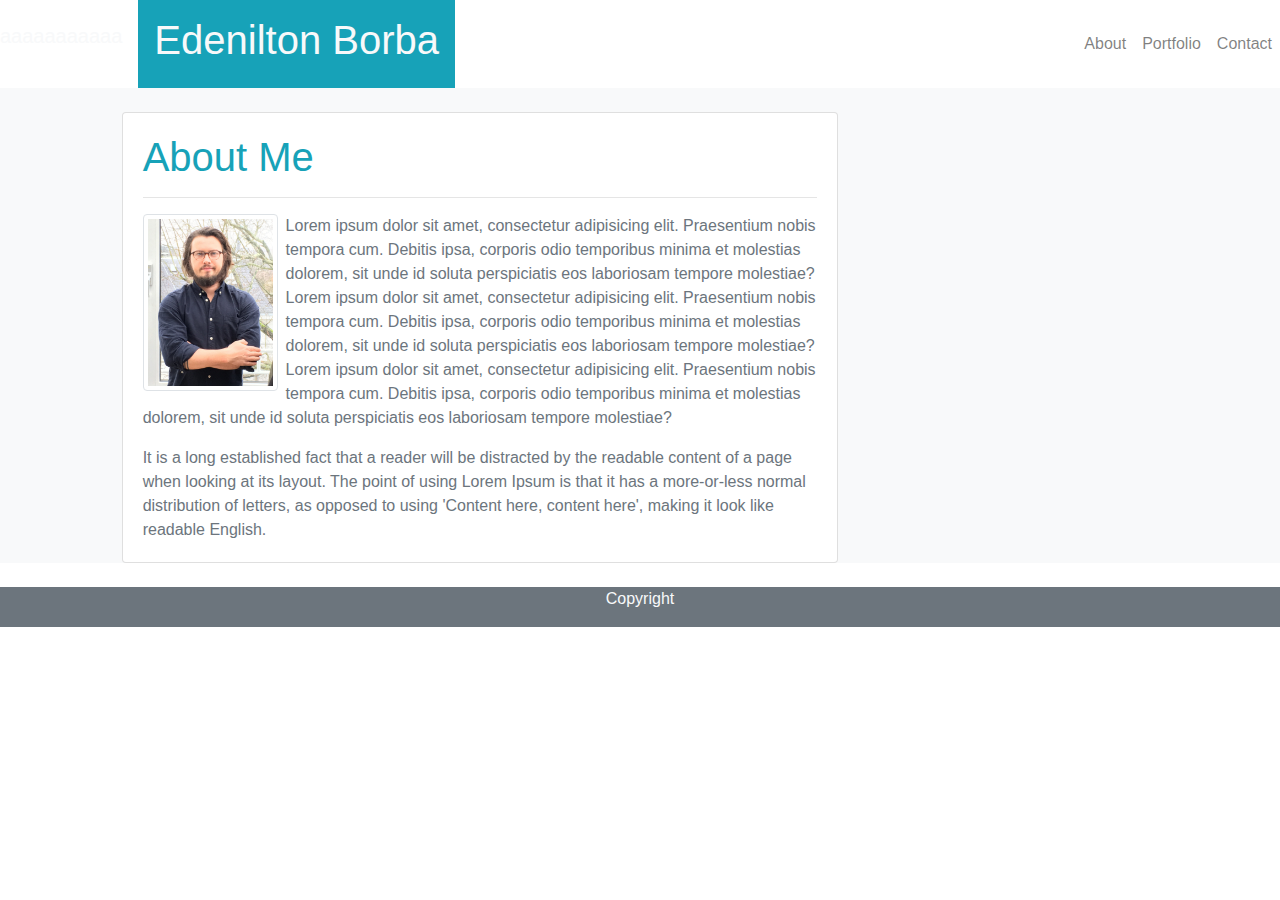
<file: index.html>
<!DOCTYPE html>
<html lang="en-us">

<head>

  <meta charset="UTF-8">
  <meta name="viewport" content="width=device-width, initial-scale=1.0">
  <meta http-equiv="X-UA-Compatible" content="ie=edge">
  <link rel="stylesheet" href="https://stackpath.bootstrapcdn.com/bootstrap/4.3.1/css/bootstrap.min.css" integrity="sha384-ggOyR0iXCbMQv3Xipma34MD+dH/1fQ784/j6cY/iJTQUOhcWr7x9JvoRxT2MZw1T" crossorigin="anonymous">
  <title>Bootstrap Portfolio</title>

</head>

<body>

    <nav>
        <nav class="navbar navbar-expand-lg navbar-light bg-white m-0 p-0">
            <p class="navbar-brand text-light">aaaaaaaaaaa</p>
            <a class="navbar-brand text-light bg-info p-3 m-0 " href="#"><h1>Edenilton Borba</h1></a>
                        
            <div class="collapse navbar-collapse nav justify-content-end" id="navbarNavAltMarkup">
                <div class="navbar-nav">
                            
                    <a class="nav-item nav-link" href="index.html">About</a>
                    <a class="nav-item nav-link" href="portfolio.html">Portfolio</a>
                    <a class="nav-item nav-link" href="contact.html">Contact</a>
                </div>
            </div>
        </nav>  
    </nav>

    <div class="container bg-light col-md-12">

        <br>

        <div class="row">

            <div class="col-md-1"></div>
            <div class="col-md-7">
                <div class="card">
                    <div class="card-body">
                        <h1 class="card-title text-info">About Me</h1>
                           
                            <hr>

                        <img src="assets/images/Foto Perfil.jpg" alt="me" class="img-thumbnail float-left mr-2" style="width: 20%" >
                            <p class="card-text text-secondary" >Lorem ipsum dolor sit amet, consectetur adipisicing elit. Praesentium nobis tempora cum. Debitis ipsa, corporis odio temporibus minima et molestias dolorem, sit unde id soluta perspiciatis eos laboriosam tempore molestiae? Lorem ipsum dolor sit amet, consectetur adipisicing elit. Praesentium nobis tempora cum. Debitis ipsa, corporis odio temporibus minima et molestias dolorem, sit unde id soluta perspiciatis eos laboriosam tempore molestiae? Lorem ipsum dolor sit amet, consectetur adipisicing elit. Praesentium nobis tempora cum. Debitis ipsa, corporis odio temporibus minima et molestias dolorem, sit unde id soluta perspiciatis eos laboriosam tempore molestiae? </p>
                            <p class="card-text text-secondary" > It is a long established fact that a reader will be distracted by the readable content of a page when looking at its layout. The point of using Lorem Ipsum is that it has a more-or-less normal distribution of letters, as opposed to using 'Content here, content here', making it look like readable English.</p>
                    </div>
                </div>
            </div>
        </div>

    </div>

       <br>

    <footer class="footer bg-secondary">
        <div class="container"></div>
        <span class="text-muted d-flex justify-content-center"><p class="text-light">Copyright</p></span>
    </footer>
    

</body>

</html>
</file>
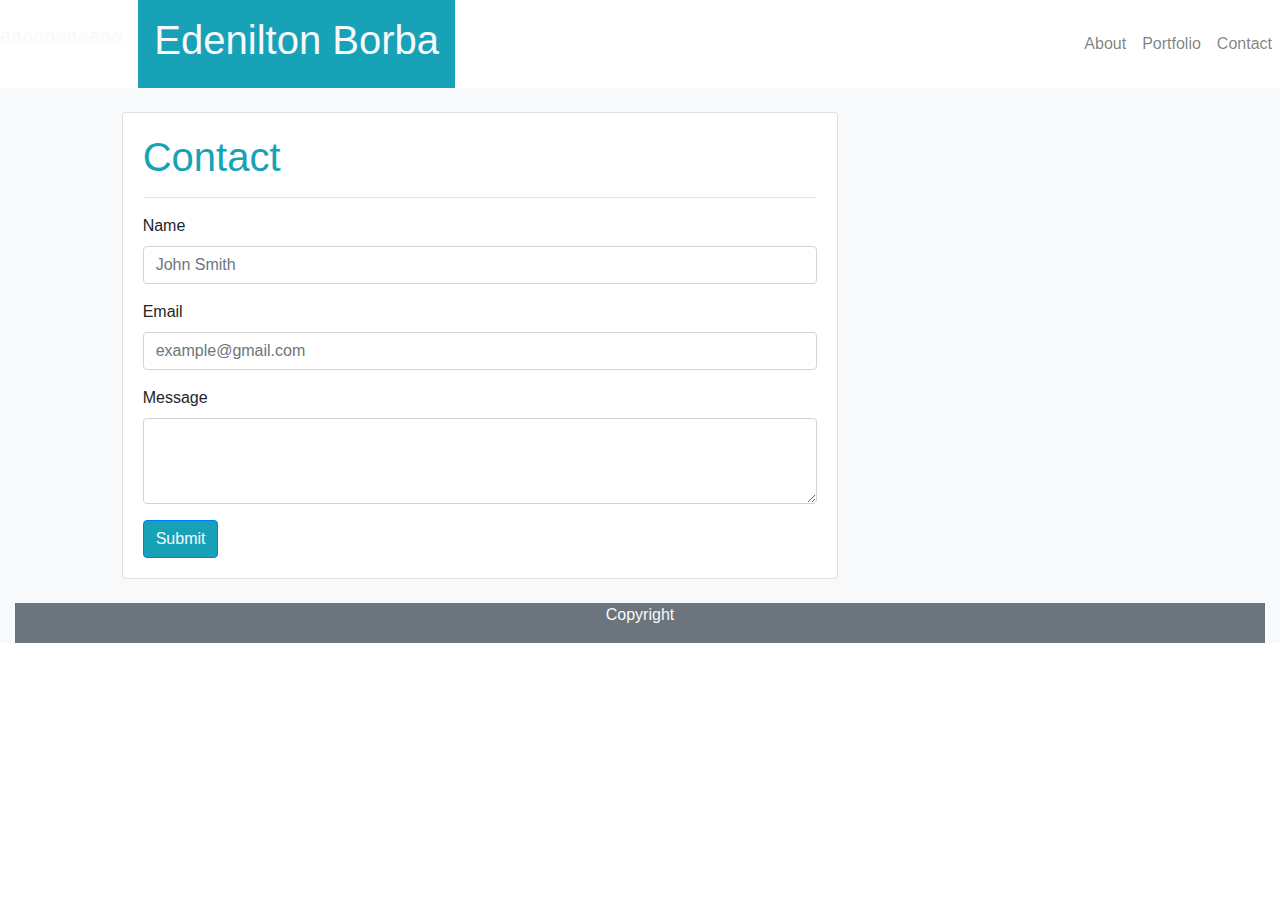
<file: contact.html>
<!DOCTYPE html>
<html lang="en-us">

<head>

  <meta charset="UTF-8">
  <meta name="viewport" content="width=device-width, initial-scale=1.0">
  <meta http-equiv="X-UA-Compatible" content="ie=edge">
  <link rel="stylesheet" href="https://stackpath.bootstrapcdn.com/bootstrap/4.3.1/css/bootstrap.min.css" integrity="sha384-ggOyR0iXCbMQv3Xipma34MD+dH/1fQ784/j6cY/iJTQUOhcWr7x9JvoRxT2MZw1T" crossorigin="anonymous">
  <title>Bootstrap Portfolio</title>

</head>

<body>

    <nav>
        <nav class="navbar navbar-expand-lg navbar-light bg-white m-0 p-0">
            <p class="navbar-brand text-light">aaaaaaaaaaa</p>
            <a class="navbar-brand text-light bg-info p-3 m-0 " href="#"><h1>Edenilton Borba</h1></a>
                        
            <div class="collapse navbar-collapse nav justify-content-end" id="navbarNavAltMarkup">
                <div class="navbar-nav">
                            
                    <a class="nav-item nav-link" href="index.html">About</a>
                    <a class="nav-item nav-link" href="portfolio.html">Portfolio</a>
                    <a class="nav-item nav-link" href="contact.html">Contact</a>
                </div>
            </div>
        </nav>  
    </nav>

    <div class="container bg-light col-md-12">

        <br>

        <div class="row">

            <div class="col-md-1"></div>
            <div class="col-md-7">
            <div class="card">
                <div class="card-body">
                <h1 class="card-title text-info">Contact</h1>
                <hr>
            
                <form>
                        <div class="form-group">

                          <label for="exampleInputEmail1">Name</label>
                          <input type="email" class="form-control" id="exampleInputEmail1" aria-describedby="emailHelp" placeholder="John Smith">
                          
                        </div>

                        <div class="form-group">
                          <label for="exampleInputPassword1">Email</label>
                          <input type="password" class="form-control" id="exampleInputPassword1" placeholder="example@gmail.com">
                        </div>

                        <div class="form-group">
                            <label for="exampleInputEmail1">Message</label>
                            <textarea class="form-control" id="exampleFormControlTextarea1" rows="3"></textarea>      
                        </div>
                        
                        <div class="form-group form-check">
                        </div>
                            <button type="submit" class="btn btn-primary text-light bg-info">Submit</button>
                          
                </form>
                </div>
            </div>
            </div>
            
        </div>
                 

       <br>

    <footer class="footer bg-secondary">
        <div class="container"></div>
        <span class="text-muted d-flex justify-content-center"><p class="text-light">Copyright</p></span>
    </footer>
    

</body>

</html>
</file>
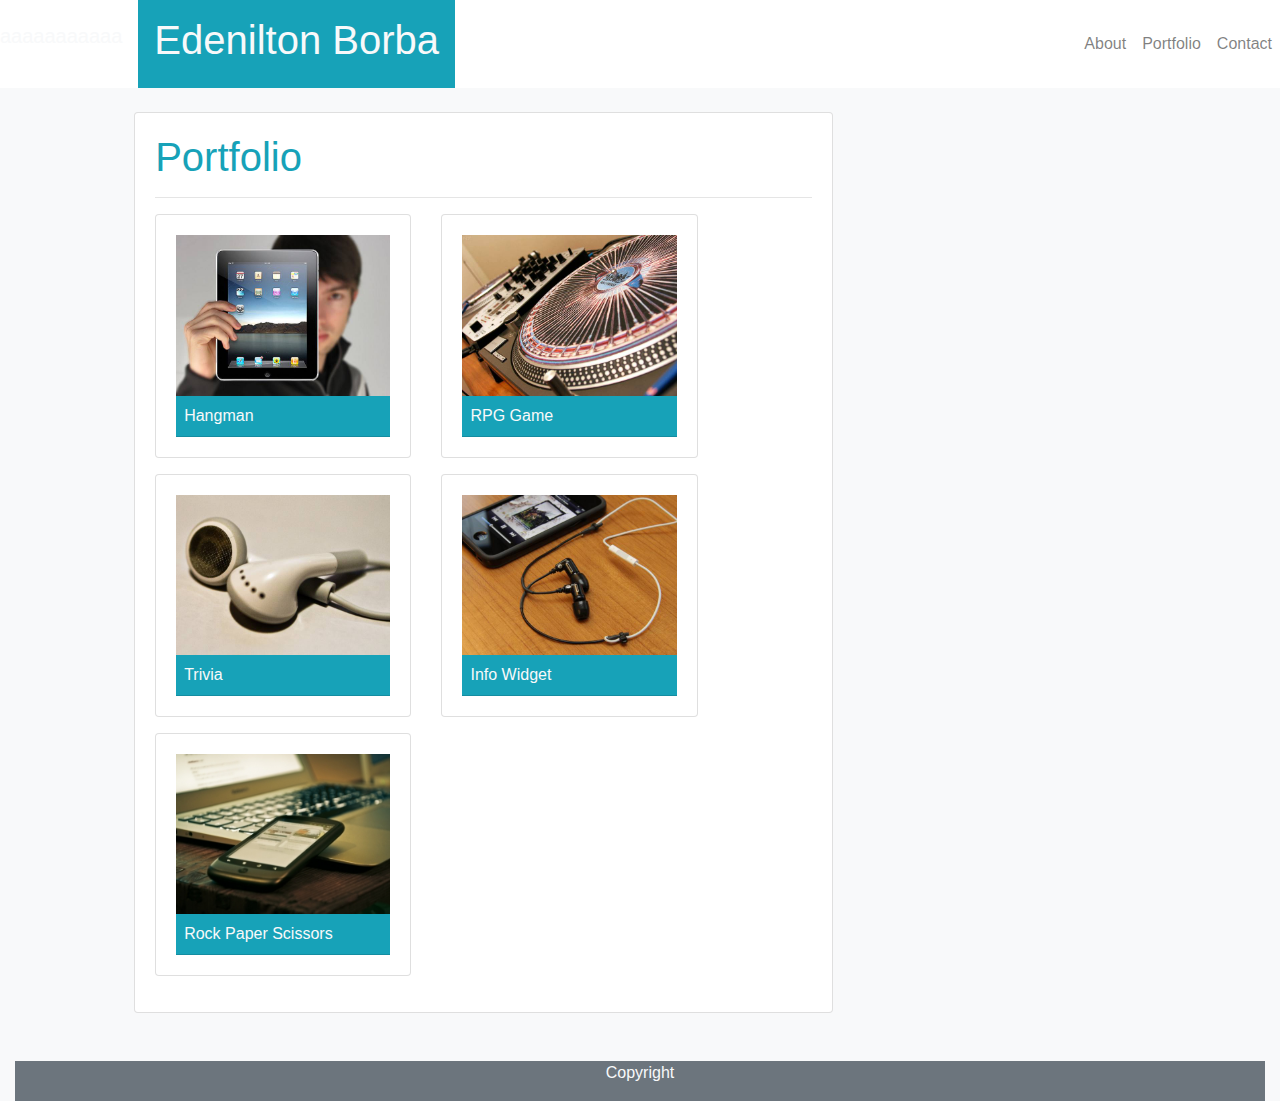
<file: portfolio.html>
<!DOCTYPE html>
<html lang="en-us">

<head>

  <meta charset="UTF-8">
  <meta name="viewport" content="width=device-width, initial-scale=1.0">
  <meta http-equiv="X-UA-Compatible" content="ie=edge">
  <link rel="stylesheet" href="https://stackpath.bootstrapcdn.com/bootstrap/4.3.1/css/bootstrap.min.css" integrity="sha384-ggOyR0iXCbMQv3Xipma34MD+dH/1fQ784/j6cY/iJTQUOhcWr7x9JvoRxT2MZw1T" crossorigin="anonymous">
  <title>Bootstrap Portfolio</title>

</head>

<body>

    <nav>
        <nav class="navbar navbar-expand-lg navbar-light bg-white m-0 p-0">
            <p class="navbar-brand text-light">aaaaaaaaaaa</p>
            <a class="navbar-brand text-light bg-info p-3 m-0 " href="#"><h1>Edenilton Borba</h1></a>
                        
            <div class="collapse navbar-collapse nav justify-content-end" id="navbarNavAltMarkup">
                <div class="navbar-nav">
                            
                    <a class="nav-item nav-link" href="index.html">About</a>
                    <a class="nav-item nav-link" href="portfolio.html">Portfolio</a>
                    <a class="nav-item nav-link" href="contact.html">Contact</a>
                </div>
            </div>
        </nav>  
    </nav>

    <div class="container bg-light col-md-12">

        <div class="container bg-light col-md-12">

            <br>   

            <div class="row">  

                    <div class="col-md-1"></div>
                <div class="col-md-7">
                <div class="card">
                    <div class="card-body">
                    <h1 class="card-title text-info">Portfolio</h1>
                    <hr>
            
            <div class="row ">
        
                    <div class="col-md-5">
                        <div class="card text-secondary mb-3">
                            
                            <div class="card-body">
                              
                              <img src="assets/images/Hangman.jpg" alt="hangman" class="img-fluid">
                              <div class="card-header text-light bg-info p-2">Hangman</div> 
                            </div>
                        </div>
                    </div>

                          
                    <div class="col-md-5">
                        <div class="card text-secondary mb-3">
                            
                                <div class="card-body">
                                  
                                  <img src="assets/images/RPG Game.jpg"alt="rpg" class="img-fluid">
                                  <div class="card-header text-light bg-info p-2">RPG Game</div>
                                </div>
                            </div>
                    </div>

            </div>

            <div class="row">
                    <div class="col-md-5">
                        <div class="card text-secondary mb-3">
                            
                            <div class="card-body">
                              
                              <img src="assets/images/Trivia game.jpg"alt="rpg" class="img-fluid">
                              <div class="card-header text-light bg-info p-2">Trivia</div>
                            </div>
                        </div>
                    </div>

                          
                    <div class="col-md-5">
                        <div class="card text-secondary mb-3">
                            
                                <div class="card-body">
                                  
                                  <img src="assets/images/Rutgers.jpg"alt="rpg" class="img-fluid">
                                  <div class="card-header text-light bg-info p-2">Info Widget</div>
                                </div>
                            </div>
                    </div>

            </div>

            <div class="row">
                    <div class="col-md-5">
                        <div class="card text-secondary mb-3">
                            
                            <div class="card-body">
                              
                              <img src="assets/images/Rock paper sci.jpeg"alt="rpg" class="img-fluid">
                              <div class="card-header text-light bg-info p-2">Rock Paper Scissors</div>
                            </div>
                        </div>
                    </div>

                          
                    <div class="col-md-5">
                        
                    </div>
        

            </div>
        
                    </div>
                </div>
            </div>
        </div>  
            

             <br>
             
            
            
    </div>
             

  

       <br>

    <footer class="footer bg-secondary">
        <div class="container"></div>
        <span class="text-muted d-flex justify-content-center"><p class="text-light">Copyright</p></span>
    </footer>
    

</body>

</html>
</file>
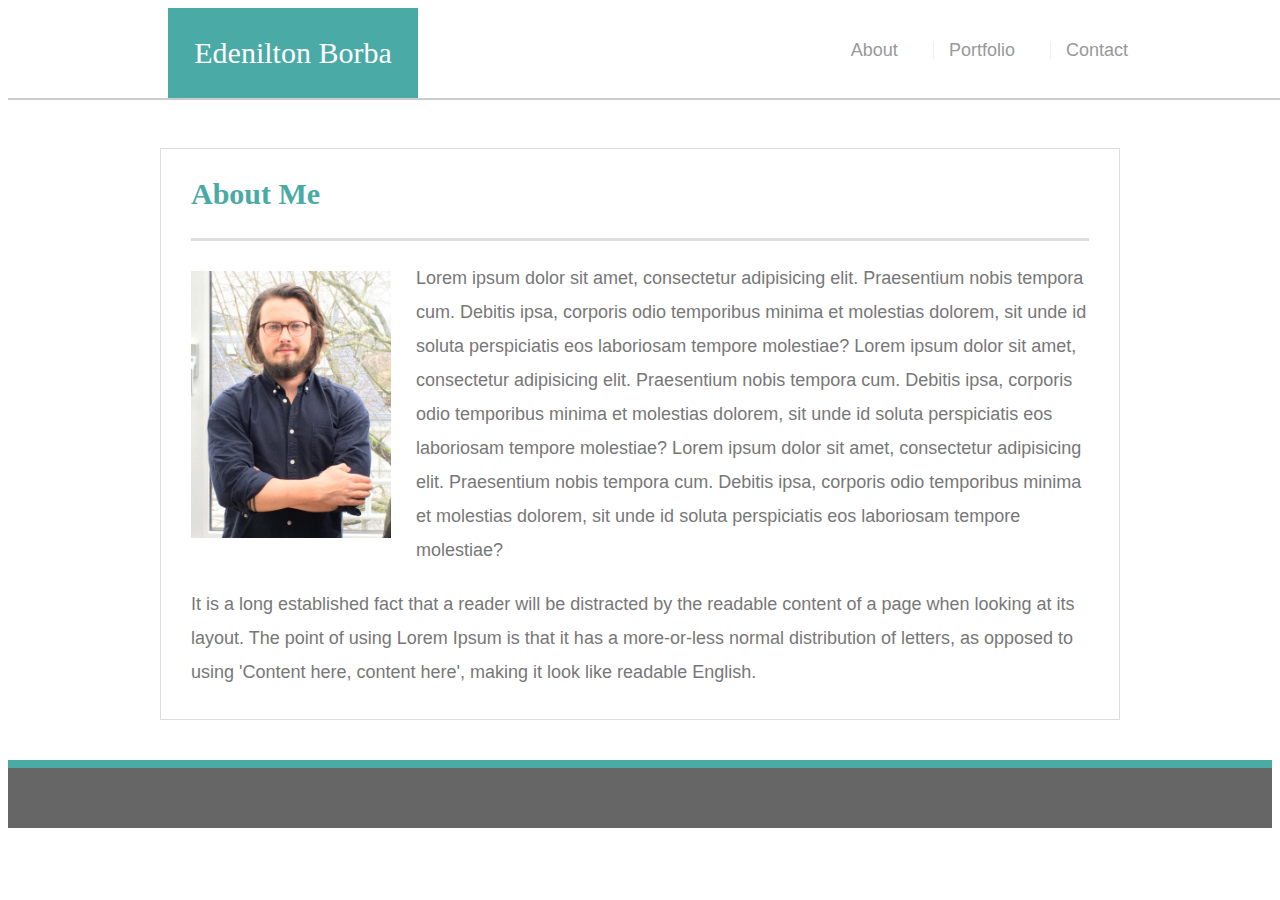
<file: assets/images/About Me.htm>
<!DOCTYPE html>
<!-- saved from url=(0077)file:///Users/edeniltonborba/WebDeveloper/Homework/Basic-Portfolio/index.html -->
<html lang="en-us"><head><meta http-equiv="Content-Type" content="text/html; charset=UTF-8">
  

  <title>About Me</title>

  <link rel="stylesheet" type="text/css" href="./About Me_files/style.css">

</head>

<body>

    <header id="masthead">

    <div class="container">
        <a href="file:///Users/edeniltonborba/WebDeveloper/Homework/Basic-Portfolio/index.html" id="logo">Edenilton Borba</a>
            <nav>
                <a href="file:///Users/edeniltonborba/WebDeveloper/Homework/Basic-Portfolio/index.html">About</a>
                <a href="file:///Users/edeniltonborba/WebDeveloper/Homework/Basic-Portfolio/portfolio.html">Portfolio</a>
                <a href="file:///Users/edeniltonborba/WebDeveloper/Homework/Basic-Portfolio/Contact.html">Contact</a>

            </nav>

        </div>

    </header>

    <div id="main-container" class="container">
        <section class="main-container">
            <h1>About Me</h1>

            <img src="./About Me_files/Foto Perfil.jpg" class="auth-image" alt="Edenilton Borba">

            <p>
            Lorem ipsum dolor sit amet, consectetur adipisicing elit. Praesentium nobis tempora cum. Debitis ipsa, corporis odio temporibus minima et molestias dolorem, sit unde id soluta perspiciatis eos laboriosam tempore molestiae? Lorem ipsum dolor sit amet, consectetur adipisicing elit. Praesentium nobis tempora cum. Debitis ipsa, corporis odio temporibus minima et molestias dolorem, sit unde id soluta perspiciatis eos laboriosam tempore molestiae? Lorem ipsum dolor sit amet, consectetur adipisicing elit. Praesentium nobis tempora cum. Debitis ipsa, corporis odio temporibus minima et molestias dolorem, sit unde id soluta perspiciatis eos laboriosam tempore molestiae? 
            </p>
            <p>
            It is a long established fact that a reader will be distracted by the readable content of a page when looking at its layout. The point of using Lorem Ipsum is that it has a more-or-less normal distribution of letters, as opposed to using 'Content here, content here', making it look like readable English.
            </p>
        </section>
    </div>

      
    

    <footer></footer>
    




</body></html>
</file>
<file: assets/images/About Me_files/style.css>
* {
    box-sizing: border-box;
}

body {
    background: url();
    font-size: 18px;
    line-height: 34px;
    font-family: Arial, Helvetica, sans-serif;
    color: #777777;
}

.container {
    width: 100%;
    max-width: 960px;
    margin: 0 auto;
    clear: both;
}

h1, h2, h3, p {
    margin-bottom: 20px;
}

p:last-child {
    margin-bottom: 0;
}

h1, h2, h3 {
    font-family: Georgia, 'Times New Roman', Times, serif;
    font-weight: 700px;
    color: #4aaaa5;
}

h1 {
    font-size: 30px;
    line-height: 49px;
    border-bottom: 3px solid #dddddd;
    padding-bottom: 20px;
}


h2,h3 {
    font-size: 22px;
}

#masthead {
    background: #ffffff;
    margin: 0 0 30px;
    z-index: 99px;
    color: #ffffff;
    overflow: auto;
    border-bottom: 2px solid #cccccc;
    position: fixed;
    width: 100%;
}

#logo {
    width: 250px;
    height: 90px;
    background: #4aaaa5;
    float: left;
    font-family: Georgia, 'Times New Roman', Times, serif;
    text-align: center;
    line-height: 90px;
    color: #ffffff;
    font-weight: 700px;
    font-size: 30px;
    text-decoration: none;
}

nav {
    float: right;
    margin-top: 25px;
}

nav a {
    color: #999;
    text-decoration: none;
    margin-left: 30px;
    display: inline-block;
    border-left: 1px solid #efefef;
    padding-left: 15px;
    line-height: 18px; 
}

nav a:first-child {
    border-left: 0 none;
}
#main-section {
    padding-top: 130px;
    padding-bottom: 130px;
    
}

.main-container {
    background: #ffffff;
    padding: 0 30px 30px 30px;
    margin: 140px 0 40px 0;
    width: 100%;
    max-width: 960px;
    float: left;
    border: 1px solid #dddddd;
}

.auth-image {
    width: 200px;
    height: auto;
    margin-top: 10px;
    float: left;
    margin-right: 25px;
}






footer {
    background: #666666;
    color: #ffffff;
    padding: 30px 0;
    clear: both;
    border-top: 8px solid #4aaaa5;
    color: #cccccc;
    font-size: 12px;
    text-align: center;
}

/*portfolio*/

.work {
    width: 274px;
    overflow: auto;
    position: relative;
    float: left;
    margin: 20px 0 25px; 
}

.work:nth-child(even) {
    margin-right: 40px;
}

.work img {
    width: 100px;
    border: 0 none;
    opacity: .8px;
}

.work h3 {
    border-bottom: 0;
    background: #4aaaa5;
    color: #ffffff;
    text-align: center;
    position: absolute;
    bottom: 20px;
    padding: 15px;
    width: 100%;
    line-height: 30px;
    margin-bottom: 0;
    font-weight: 300;
}

/*contact*/

#contact-form ul {
    margin-bottom: 20px;    
}

#contact-form li {
    margin-bottom: 10px;
}

label,
input[type=text],
input [type=email],
textarea {
    display: block;
    width: 100%;
}

input[type=text],
input [type=email],
textarea {
    height: 35px;
    border: 1px solid #dddddd;
    padding: 0 10px;
    font-size: 14px;
}

textarea {
    height: 200px;
}

input [type=submit] {
    background: #4aaaa5;
    border: 0 none;
    color: #ffffff;
    font-size: 18px;
    padding: 10px 30px;
    cursor: pointer;

}
</file>
